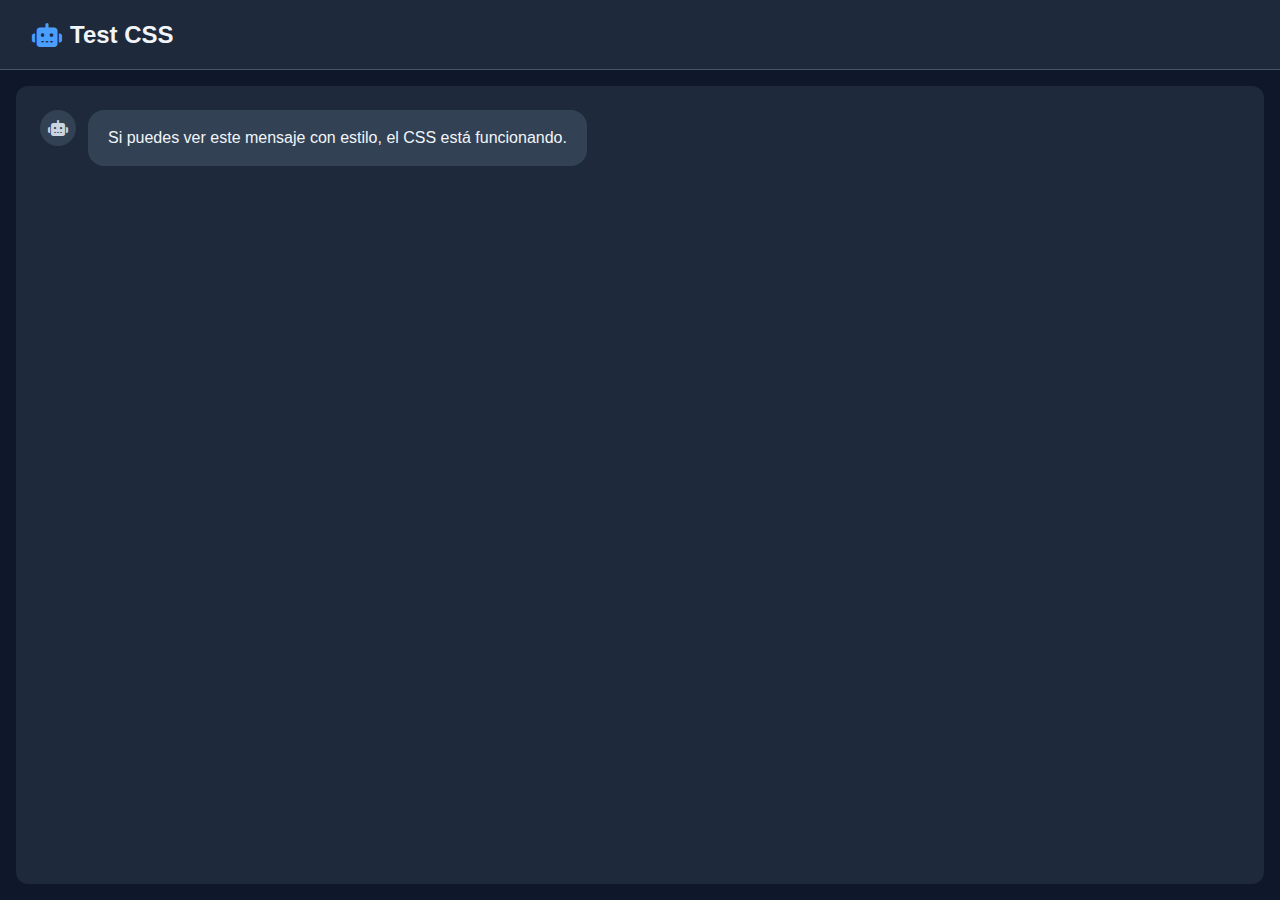
<file: templates/test_css.html>
<!DOCTYPE html>
<html>
<head>
    <title>Test CSS</title>
    <link rel="stylesheet" href="/static/css/main.css">
    <link rel="stylesheet" href="https://cdnjs.cloudflare.com/ajax/libs/font-awesome/6.4.0/css/all.min.css">
</head>
<body>
    <div class="header">
        <h1><i class="fas fa-robot"></i> Test CSS</h1>
    </div>
    <div class="main-container">
        <div class="chat-section">
            <div class="chat-messages">
                <div class="message bot">
                    <div class="message-avatar">
                        <i class="fas fa-robot"></i>
                    </div>
                    <div class="message-content">
                        <div class="message-bubble">
                            Si puedes ver este mensaje con estilo, el CSS está funcionando.
                        </div>
                    </div>
                </div>
            </div>
        </div>
    </div>
</body>
</html>
</file>
<file: static/css/main.css>
/* Variables CSS */
:root {
    --primary: #4a9eff;
    --primary-hover: #3a8eef;
    --secondary: #6366f1;
    --success: #10b981;
    --error: #ef4444;
    --warning: #f59e0b;
    --bg-primary: #0f172a;
    --bg-secondary: #1e293b;
    --bg-tertiary: #334155;
    --text-primary: #f1f5f9;
    --text-secondary: #cbd5e1;
    --text-muted: #94a3b8;
    --border: #475569;
    --shadow: rgba(0, 0, 0, 0.5);
}

/* Reset y estilos base */
* {
    margin: 0;
    padding: 0;
    box-sizing: border-box;
}

body {
    font-family: 'Inter', -apple-system, BlinkMacSystemFont, 'Segoe UI', Roboto, sans-serif;
    background: var(--bg-primary);
    color: var(--text-primary);
    min-height: 100vh;
    overflow: hidden;
}

/* Header */
.header {
    background: var(--bg-secondary);
    padding: 1rem 2rem;
    display: flex;
    justify-content: space-between;
    align-items: center;
    border-bottom: 1px solid var(--border);
    height: 70px;
}

.header h1 {
    font-size: 1.5rem;
    font-weight: 600;
    display: flex;
    align-items: center;
    gap: 0.5rem;
}

.header h1 i {
    color: var(--primary);
}

.subtitle {
    font-size: 0.875rem;
    color: var(--text-secondary);
    margin-top: 0.25rem;
}

/* Model Selector */
.model-selector {
    display: flex;
    align-items: center;
    gap: 1.5rem;
}

.status-indicator {
    display: flex;
    align-items: center;
    gap: 0.5rem;
    font-size: 0.875rem;
    color: var(--text-secondary);
}

.status-dot {
    width: 8px;
    height: 8px;
    background: var(--success);
    border-radius: 50%;
    animation: pulse 2s infinite;
}

@keyframes pulse {
    0% { opacity: 1; }
    50% { opacity: 0.5; }
    100% { opacity: 1; }
}

.https-notice {
    display: flex;
    align-items: center;
    gap: 0.25rem;
    padding: 0.25rem 0.75rem;
    background: rgba(16, 185, 129, 0.1);
    border: 1px solid rgba(16, 185, 129, 0.3);
    border-radius: 1rem;
    font-size: 0.75rem;
    color: var(--success);
}

#modelSelect {
    background: var(--bg-tertiary);
    border: 1px solid var(--border);
    color: var(--text-primary);
    padding: 0.5rem 1rem;
    border-radius: 0.5rem;
    font-size: 0.875rem;
    cursor: pointer;
    transition: all 0.2s;
}

#modelSelect:hover {
    background: var(--bg-primary);
    border-color: var(--primary);
}

#modelSelect:focus {
    outline: none;
    border-color: var(--primary);
    box-shadow: 0 0 0 3px rgba(74, 158, 255, 0.1);
}

/* Main Container */
.main-container {
    display: flex;
    height: calc(100vh - 70px);
    gap: 1rem;
    padding: 1rem;
}

/* Chat Section */
.chat-section {
    flex: 1;
    display: flex;
    flex-direction: column;
    background: var(--bg-secondary);
    border-radius: 12px;
    overflow: hidden;
}

.chat-messages {
    flex: 1;
    overflow-y: auto;
    padding: 1.5rem;
    display: flex;
    flex-direction: column;
    gap: 1rem;
}

/* Messages */
.message {
    display: flex;
    gap: 0.75rem;
    animation: fadeIn 0.3s ease-in;
}

@keyframes fadeIn {
    from { opacity: 0; transform: translateY(10px); }
    to { opacity: 1; transform: translateY(0); }
}

.message.user {
    flex-direction: row-reverse;
}

.message-avatar {
    width: 36px;
    height: 36px;
    background: var(--bg-tertiary);
    border-radius: 50%;
    display: flex;
    align-items: center;
    justify-content: center;
    flex-shrink: 0;
}

.message.user .message-avatar {
    background: var(--primary);
}

.message-avatar i {
    font-size: 1rem;
    color: var(--text-secondary);
}

.message.user .message-avatar i {
    color: white;
}

.message-content {
    max-width: 70%;
}

.message-bubble {
    background: var(--bg-tertiary);
    padding: 1rem 1.25rem;
    border-radius: 1rem;
    line-height: 1.5;
}

.message.user .message-bubble {
    background: var(--primary);
    color: white;
}

.message-time {
    font-size: 0.75rem;
    color: var(--text-muted);
    margin-top: 0.25rem;
    padding: 0 0.5rem;
}

/* Typing Indicator */
.typing-indicator {
    display: flex;
    gap: 0.25rem;
    padding: 1rem;
}

.typing-dot {
    width: 8px;
    height: 8px;
    background: var(--text-muted);
    border-radius: 50%;
    animation: typing 1.4s infinite;
}

.typing-dot:nth-child(2) {
    animation-delay: 0.2s;
}

.typing-dot:nth-child(3) {
    animation-delay: 0.4s;
}

@keyframes typing {
    0%, 60%, 100% { transform: translateY(0); }
    30% { transform: translateY(-10px); }
}

/* Input Section */
.input-section {
    padding: 1rem;
    background: var(--bg-primary);
    border-top: 1px solid var(--border);
    display: flex;
    gap: 0.75rem;
}

.input-wrapper {
    flex: 1;
}

input[type="text"] {
    width: 100%;
    background: var(--bg-tertiary);
    border: 1px solid var(--border);
    color: var(--text-primary);
    padding: 0.875rem 1rem;
    border-radius: 0.75rem;
    font-size: 0.9375rem;
    transition: all 0.2s;
}

input[type="text"]:focus {
    outline: none;
    border-color: var(--primary);
    box-shadow: 0 0 0 3px rgba(74, 158, 255, 0.1);
}

input[type="text"]:disabled {
    opacity: 0.5;
    cursor: not-allowed;
}

.send-btn {
    background: var(--primary);
    color: white;
    border: none;
    padding: 0.875rem 1.5rem;
    border-radius: 0.75rem;
    font-size: 0.9375rem;
    font-weight: 500;
    cursor: pointer;
    display: flex;
    align-items: center;
    gap: 0.5rem;
    transition: all 0.2s;
}

.send-btn:hover:not(:disabled) {
    background: var(--primary-hover);
    transform: translateY(-1px);
}

.send-btn:active:not(:disabled) {
    transform: translateY(0);
}

.send-btn:disabled {
    opacity: 0.5;
    cursor: not-allowed;
}

/* Voice Panel */
.voice-panel {
    width: 350px;
    background: var(--bg-secondary);
    border-radius: 12px;
    padding: 1.5rem;
    display: flex;
    flex-direction: column;
    gap: 1.5rem;
}

.voice-header {
    text-align: center;
}

.voice-header h2 {
    font-size: 1.25rem;
    font-weight: 600;
    margin-bottom: 0.5rem;
    display: flex;
    align-items: center;
    justify-content: center;
    gap: 0.5rem;
}

.voice-header h2 i {
    color: var(--primary);
}

.voice-header p {
    font-size: 0.875rem;
    color: var(--text-secondary);
}

/* Recording Mode */
.recording-mode {
    background: var(--bg-tertiary);
    border-radius: 0.75rem;
    padding: 1rem;
}

.recording-mode label {
    display: flex;
    align-items: center;
    justify-content: space-between;
    font-size: 0.875rem;
    color: var(--text-secondary);
}

/* Toggle Switch */
.toggle-switch {
    position: relative;
    width: 48px;
    height: 24px;
    margin: 0 0.75rem;
}

.toggle-switch input {
    opacity: 0;
    width: 0;
    height: 0;
}

.slider {
    position: absolute;
    cursor: pointer;
    top: 0;
    left: 0;
    right: 0;
    bottom: 0;
    background-color: var(--bg-primary);
    transition: 0.3s;
    border-radius: 24px;
}

.slider:before {
    position: absolute;
    content: "";
    height: 18px;
    width: 18px;
    left: 3px;
    bottom: 3px;
    background-color: white;
    transition: 0.3s;
    border-radius: 50%;
}

input:checked + .slider {
    background-color: var(--primary);
}

input:checked + .slider:before {
    transform: translateX(24px);
}

/* Voice Button */
.voice-button-container {
    display: flex;
    justify-content: center;
    padding: 1rem 0;
}

.voice-btn {
    width: 100px;
    height: 100px;
    border-radius: 50%;
    background: linear-gradient(135deg, var(--primary), var(--secondary));
    border: none;
    cursor: pointer;
    display: flex;
    align-items: center;
    justify-content: center;
    transition: all 0.3s;
    box-shadow: 0 4px 20px rgba(74, 158, 255, 0.3);
}

.voice-btn:hover {
    transform: scale(1.05);
    box-shadow: 0 6px 30px rgba(74, 158, 255, 0.4);
}

.voice-btn:active {
    transform: scale(0.95);
}

.voice-btn.recording {
    background: linear-gradient(135deg, #ef4444, #dc2626);
    animation: recordPulse 1s infinite;
}

@keyframes recordPulse {
    0% { box-shadow: 0 4px 20px rgba(239, 68, 68, 0.3); }
    50% { box-shadow: 0 4px 40px rgba(239, 68, 68, 0.6); }
    100% { box-shadow: 0 4px 20px rgba(239, 68, 68, 0.3); }
}

.voice-btn i {
    font-size: 2.5rem;
    color: white;
}

/* Voice Status */
.voice-status {
    text-align: center;
    padding: 1rem;
    background: var(--bg-tertiary);
    border-radius: 12px;
    min-height: 60px;
    display: flex;
    align-items: center;
    justify-content: center;
    flex-direction: column;
    gap: 0.5rem;
}

.voice-status.recording {
    background: rgba(239, 68, 68, 0.1);
    border: 1px solid rgba(239, 68, 68, 0.3);
}

.voice-status.processing {
    background: rgba(74, 158, 255, 0.1);
    border: 1px solid rgba(74, 158, 255, 0.3);
}

.voice-status.success {
    background: rgba(16, 185, 129, 0.1);
    border: 1px solid rgba(16, 185, 129, 0.3);
    color: var(--success);
}

.voice-status.error {
    background: rgba(239, 68, 68, 0.1);
    border: 1px solid rgba(239, 68, 68, 0.3);
    color: var(--error);
}

/* Voice Visualizer */
.voice-visualizer {
    display: flex;
    gap: 0.25rem;
    height: 30px;
    align-items: center;
}

.voice-bar {
    width: 4px;
    background: var(--primary);
    border-radius: 2px;
    animation: voiceWave 0.5s infinite ease-in-out;
}

.voice-bar:nth-child(1) { animation-delay: 0s; height: 10px; }
.voice-bar:nth-child(2) { animation-delay: 0.1s; height: 20px; }
.voice-bar:nth-child(3) { animation-delay: 0.2s; height: 15px; }
.voice-bar:nth-child(4) { animation-delay: 0.3s; height: 25px; }
.voice-bar:nth-child(5) { animation-delay: 0.4s; height: 18px; }

@keyframes voiceWave {
    0%, 100% { transform: scaleY(1); }
    50% { transform: scaleY(1.5); }
}

/* Settings Section */
.settings-section {
    background: var(--bg-tertiary);
    border-radius: 0.75rem;
    padding: 1rem;
}

.settings-section h3 {
    font-size: 1rem;
    font-weight: 600;
    margin-bottom: 1rem;
    display: flex;
    align-items: center;
    gap: 0.5rem;
}

.settings-section h3 i {
    color: var(--primary);
}

.setting-item {
    margin-bottom: 1rem;
}

.setting-item:last-child {
    margin-bottom: 0;
}

.setting-item label {
    display: block;
    font-size: 0.875rem;
    color: var(--text-secondary);
    margin-bottom: 0.5rem;
}

.setting-item select {
    width: 100%;
    background: var(--bg-primary);
    border: 1px solid var(--border);
    color: var(--text-primary);
    padding: 0.5rem;
    border-radius: 0.5rem;
    font-size: 0.875rem;
    cursor: pointer;
    transition: all 0.2s;
}

.setting-item select:hover {
    border-color: var(--primary);
}

.setting-item select:focus {
    outline: none;
    border-color: var(--primary);
    box-shadow: 0 0 0 3px rgba(74, 158, 255, 0.1);
}

/* Audio Player */
.audio-player {
    background: var(--bg-tertiary);
    border-radius: 0.75rem;
    padding: 0.75rem;
    display: none;
}

.audio-player.active {
    display: block;
}

.audio-player audio {
    width: 100%;
    height: 40px;
    filter: invert(1);
}

/* Scrollbar */
::-webkit-scrollbar {
    width: 8px;
}

::-webkit-scrollbar-track {
    background: var(--bg-primary);
}

::-webkit-scrollbar-thumb {
    background: var(--bg-tertiary);
    border-radius: 4px;
}

::-webkit-scrollbar-thumb:hover {
    background: var(--border);
}

/* Utility Classes */
.text-center {
    text-align: center;
}

.mt-1 { margin-top: 0.25rem; }
.mt-2 { margin-top: 0.5rem; }
.mt-3 { margin-top: 0.75rem; }
.mt-4 { margin-top: 1rem; }

.mb-1 { margin-bottom: 0.25rem; }
.mb-2 { margin-bottom: 0.5rem; }
.mb-3 { margin-bottom: 0.75rem; }
.mb-4 { margin-bottom: 1rem; }

/* Animations */
@keyframes spin {
    to { transform: rotate(360deg); }
}

.animate-spin {
    animation: spin 1s linear infinite;
}

/* Focus Styles */
:focus-visible {
    outline: 2px solid var(--primary);
    outline-offset: 2px;
}

/* Selection */
::selection {
    background: var(--primary);
    color: white;
}
</file>
